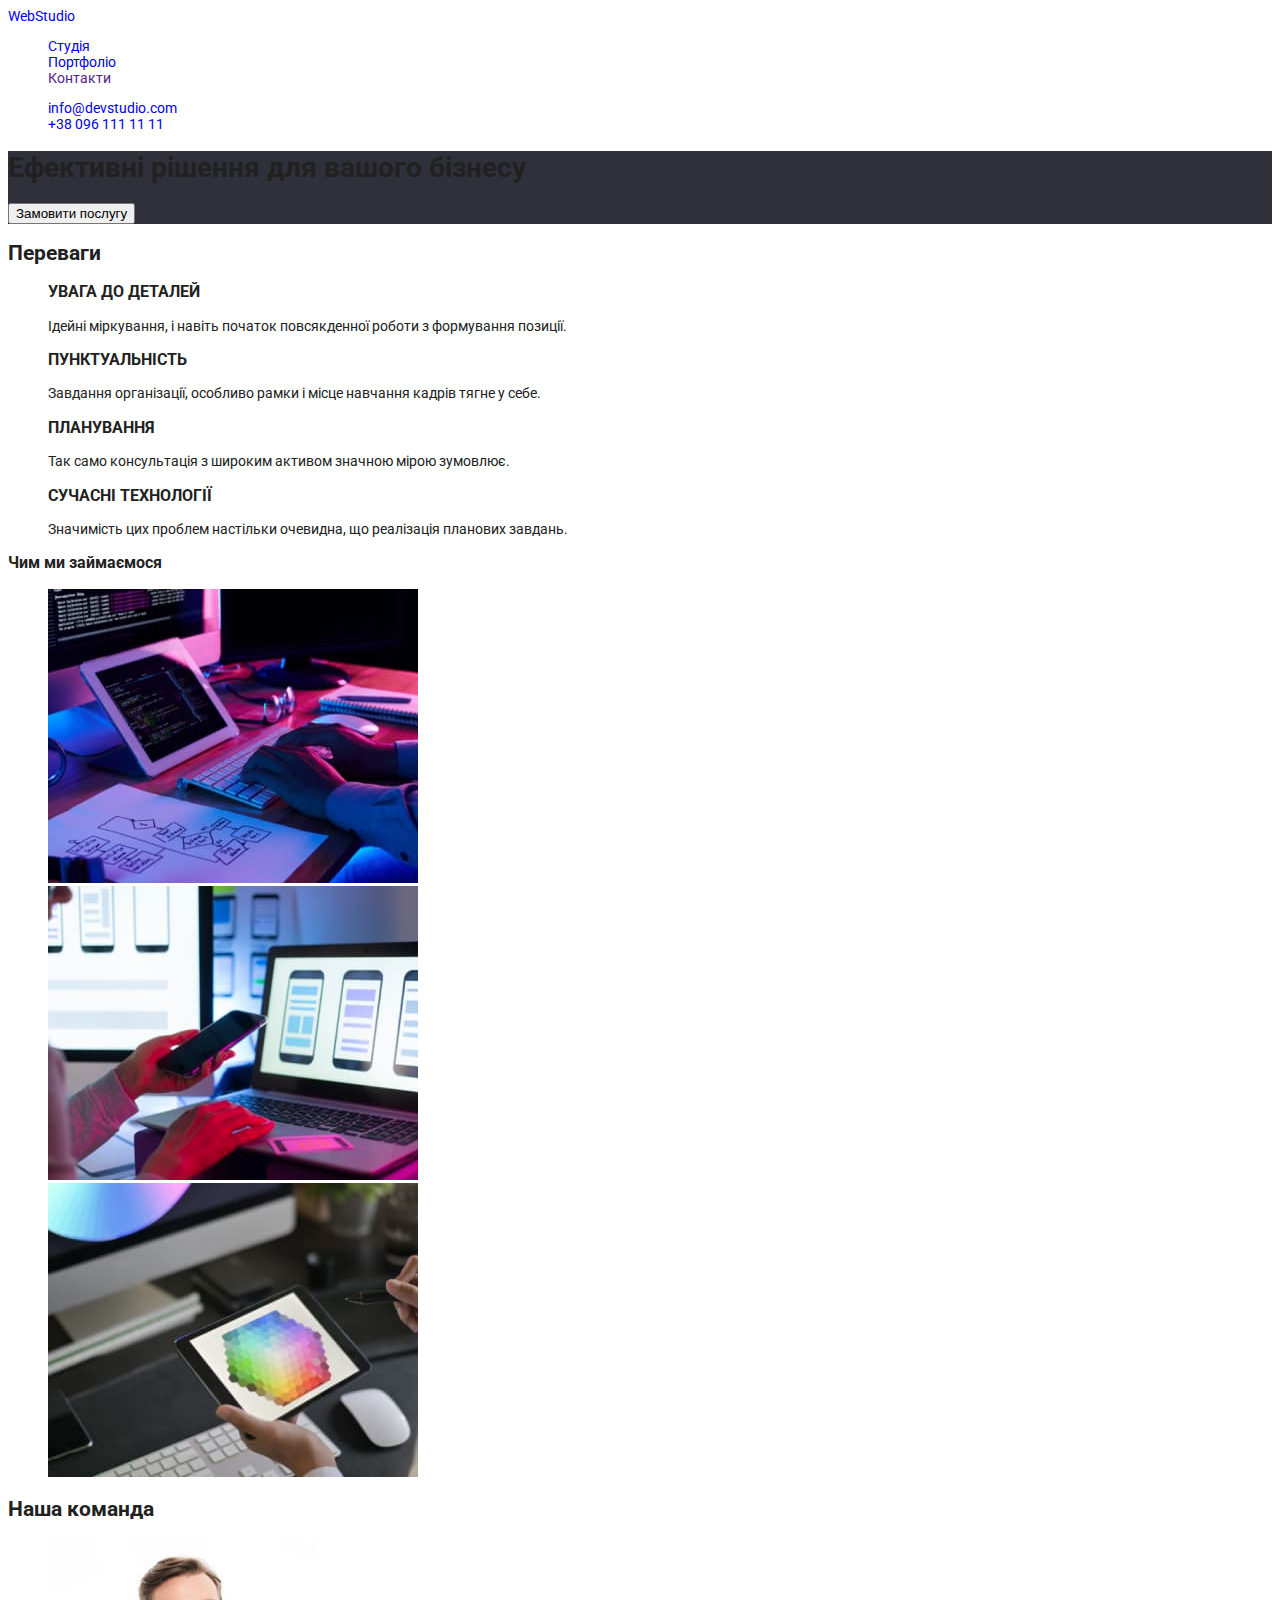
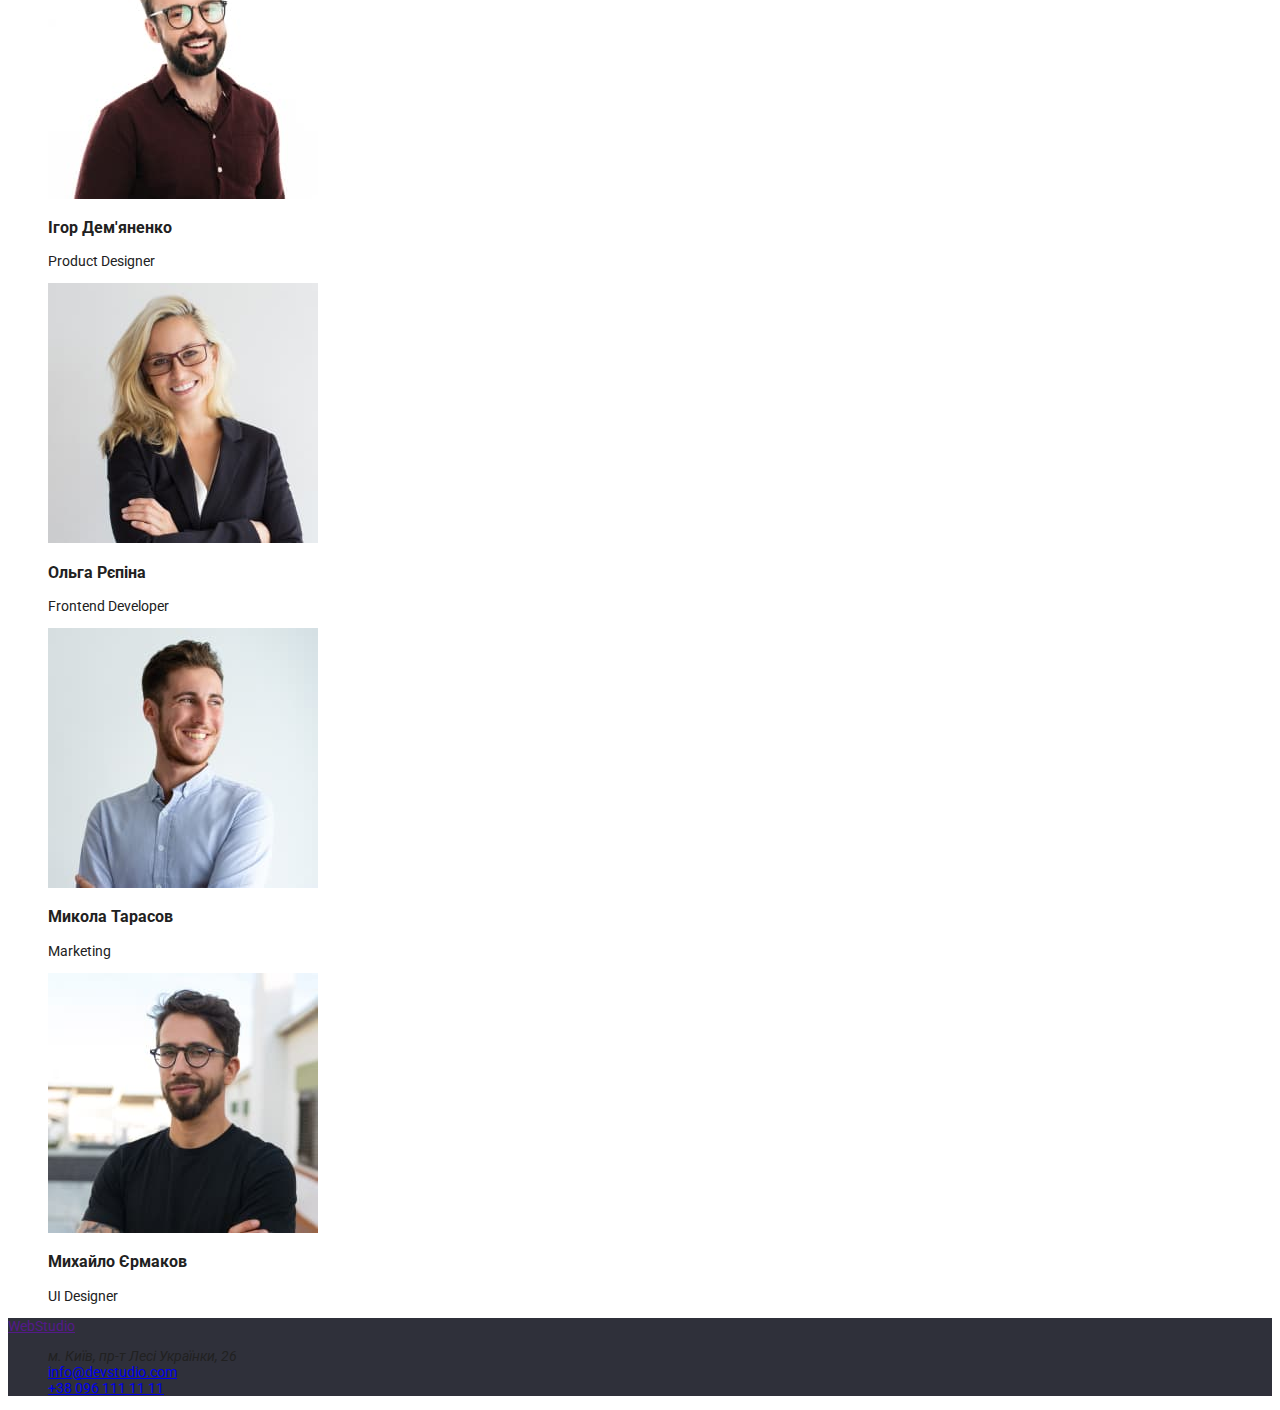
<file: index.html>
<!DOCTYPE html>
<html lang="ru">
  <head>
    <meta charset="UTF-8" />
    <meta http-equiv="X-UA-Compatible" content="IE=edge" />
    <meta name="viewport" content="width=device-width, initial-scale=1.0" />
    <title>WebStudio</title>
    <link rel="preconnect" href="https://fonts.googleapis.com" />
    <link rel="preconnect" href="https://fonts.gstatic.com" crossorigin />
    <link
      href="https://fonts.googleapis.com/css2?family=Raleway:wght@700&family=Roboto:wght@400;500;700;900&display=swap"
      rel="stylesheet"
    />
    <link rel="stylesheet" href="./css/styles.css" />
  </head>
  <body>
    <!-- Header -->
    <header class="header">
      <a class="link logo" href="./index.html">Web<span>Studio</span></a>
      <nav class="">
        <ul class="list">
          <li>
            <a class="link" href="./index.html">Студія</a>
          </li>
          <li class="">
            <a class="link" href="./portfolio.html">Портфоліо</a>
          </li>
          <li class="">
            <a class="link" href="">Контакти</a>
          </li>
        </ul>
      </nav>
      <ul class="list">
        <li>
          <a class="link" href="mailto:info@devstudio.com"
            >info@devstudio.com</a
          >
        </li>
        <li><a class="link" href="tel:+380961111111">+38 096 111 11 11</a></li>
      </ul>
    </header>
    <!-- Main -->
    <main>
      <!-- Hero -->
      <section class="section">
        <div class="hero">
          <h1>Ефективні рішення для вашого бізнесу</h1>
          <button class="button" type="button">Замовити послугу</button>
        </div>
      </section>
      <!-- Переваги -->
      <section class="section">
        <h2>Переваги</h2>
        <ul class="list">
          <li>
            <h3>УВАГА ДО ДЕТАЛЕЙ</h3>
            <p>
              Ідейні міркування, і навіть початок повсякденної роботи з
              формування позиції.
            </p>
          </li>
          <li>
            <h3>ПУНКТУАЛЬНІСТЬ</h3>
            <p>
              Завдання організації, особливо рамки і місце навчання кадрів тягне
              у себе.
            </p>
          </li>
          <li>
            <h3>ПЛАНУВАННЯ</h3>
            <p>
              Так само консультація з широким активом значною мірою зумовлює.
            </p>
          </li>
          <li>
            <h3>СУЧАСНІ ТЕХНОЛОГІЇ</h3>
            <p>
              Значимість цих проблем настільки очевидна, що реалізація планових
              завдань.
            </p>
          </li>
        </ul>
      </section>
      <!-- Чим ми займаємось -->
      <section class="section">
        <h3>Чим ми займаємося</h3>
        <ul class="list">
          <li>
            <img src="./images/doing1.jpg" alt="Разробка ВебСайта" />
          </li>
          <li>
            <img src="./images/doing2.jpg" alt="Мобільні додатки" />
          </li>
          <li>
            <img src="./images/doing3.jpg" alt="Дізайн" />
          </li>
        </ul>
      </section>
      <!-- Команда -->
      <section class="section">
        <h2>Наша команда</h2>
        <ul class="list">
          <li>
            <img src="./images/team1.jpg" alt="Ігор Дем'яненко" />
            <h3>Ігор Дем'яненко</h3>
            <p>Product Designer</p>
          </li>
          <li>
            <img src="./images/team2.jpg" alt="Ольга Рєпіна" />
            <h3>Ольга Рєпіна</h3>
            <p>Frontend Developer</p>
          </li>
          <li>
            <img src="./images/team3.jpg" alt="Микола Тарасов" />
            <h3>Микола Тарасов</h3>
            <p>Marketing</p>
          </li>
          <li>
            <img src="./images/team4.jpg" alt="Михайло Єрмаков" />
            <h3>Михайло Єрмаков</h3>
            <p>UI Designer</p>
          </li>
        </ul>
      </section>
      <!-- Footer -->
      <footer class="footer">
        <a href="">WebStudio</a>
        <ul class="list">
          <li><address>м. Київ, пр-т Лесі Українки, 26</address></li>
          <li><a href="mailto:info@devstudio.com">info@devstudio.com</a></li>
          <li><a href="tel:+380961111111">+38 096 111 11 11</a></li>
        </ul>
      </footer>
    </main>
  </body>
</html>
</file>
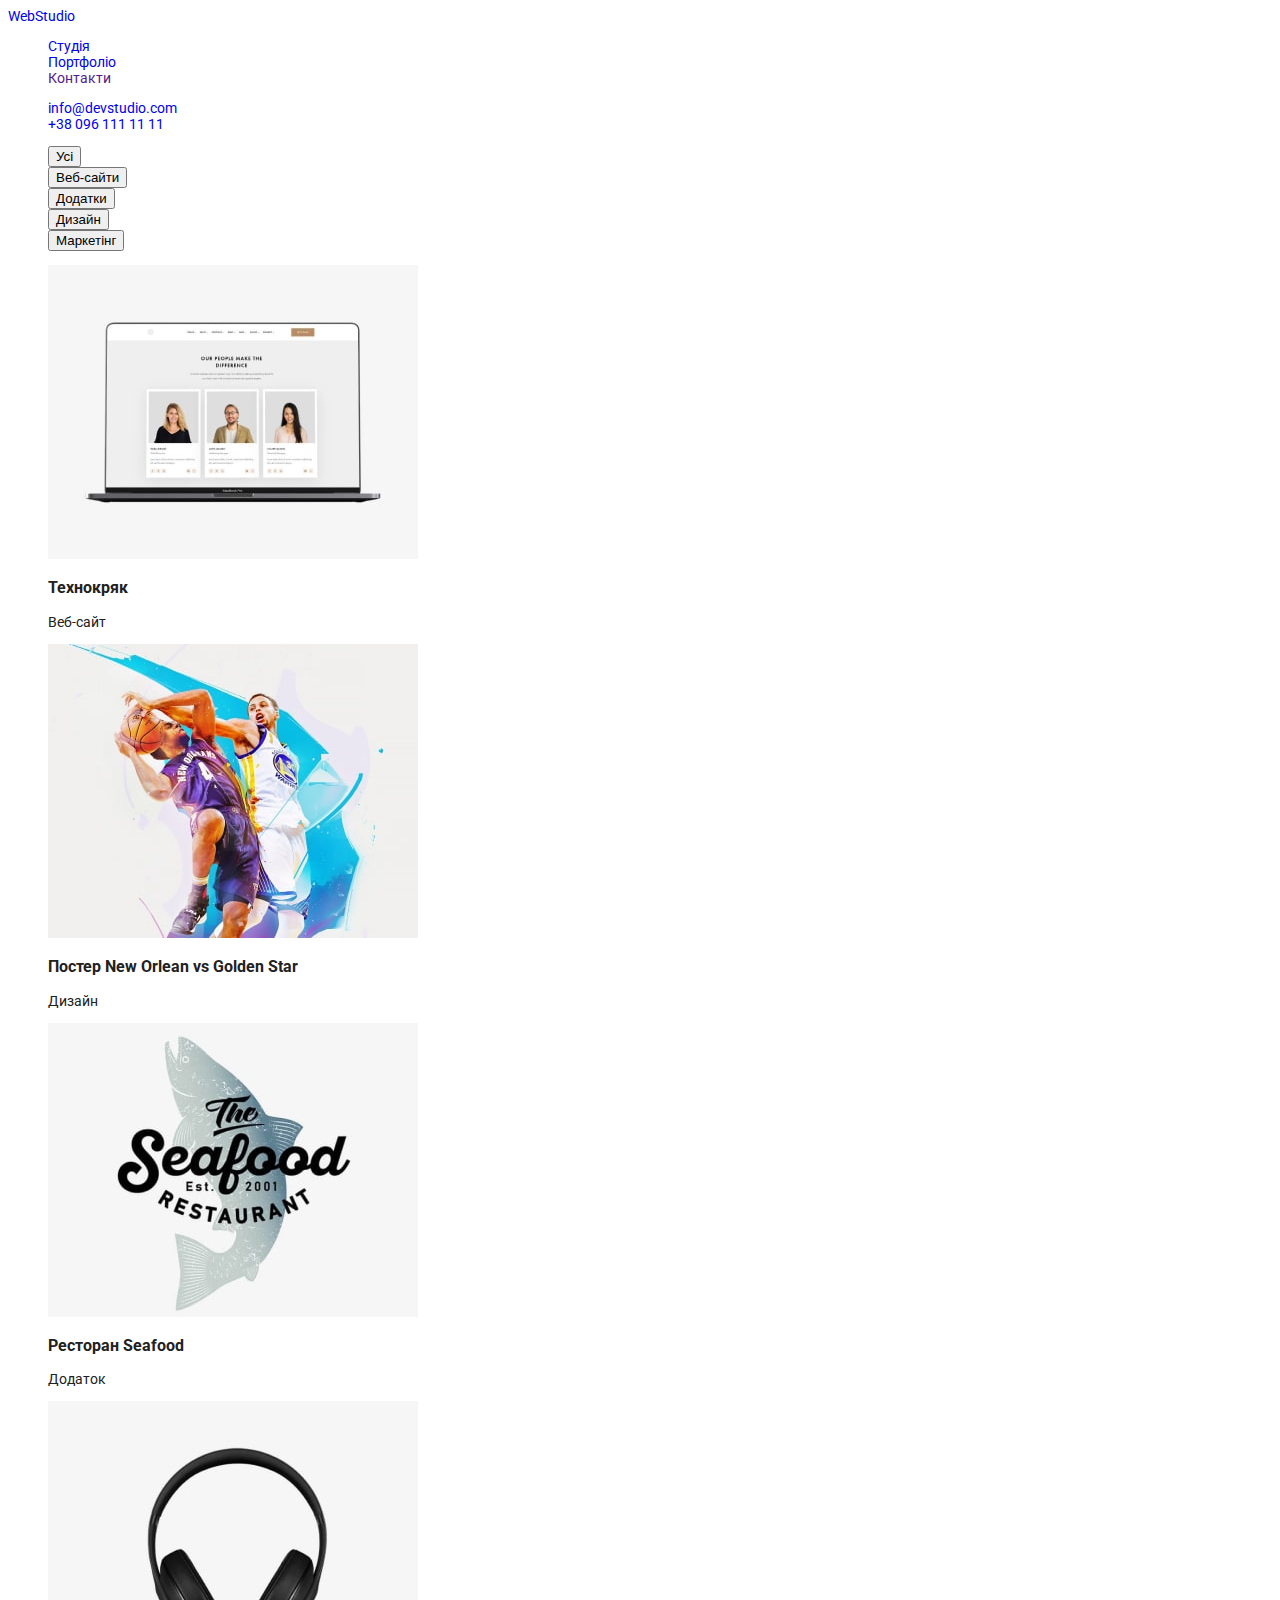
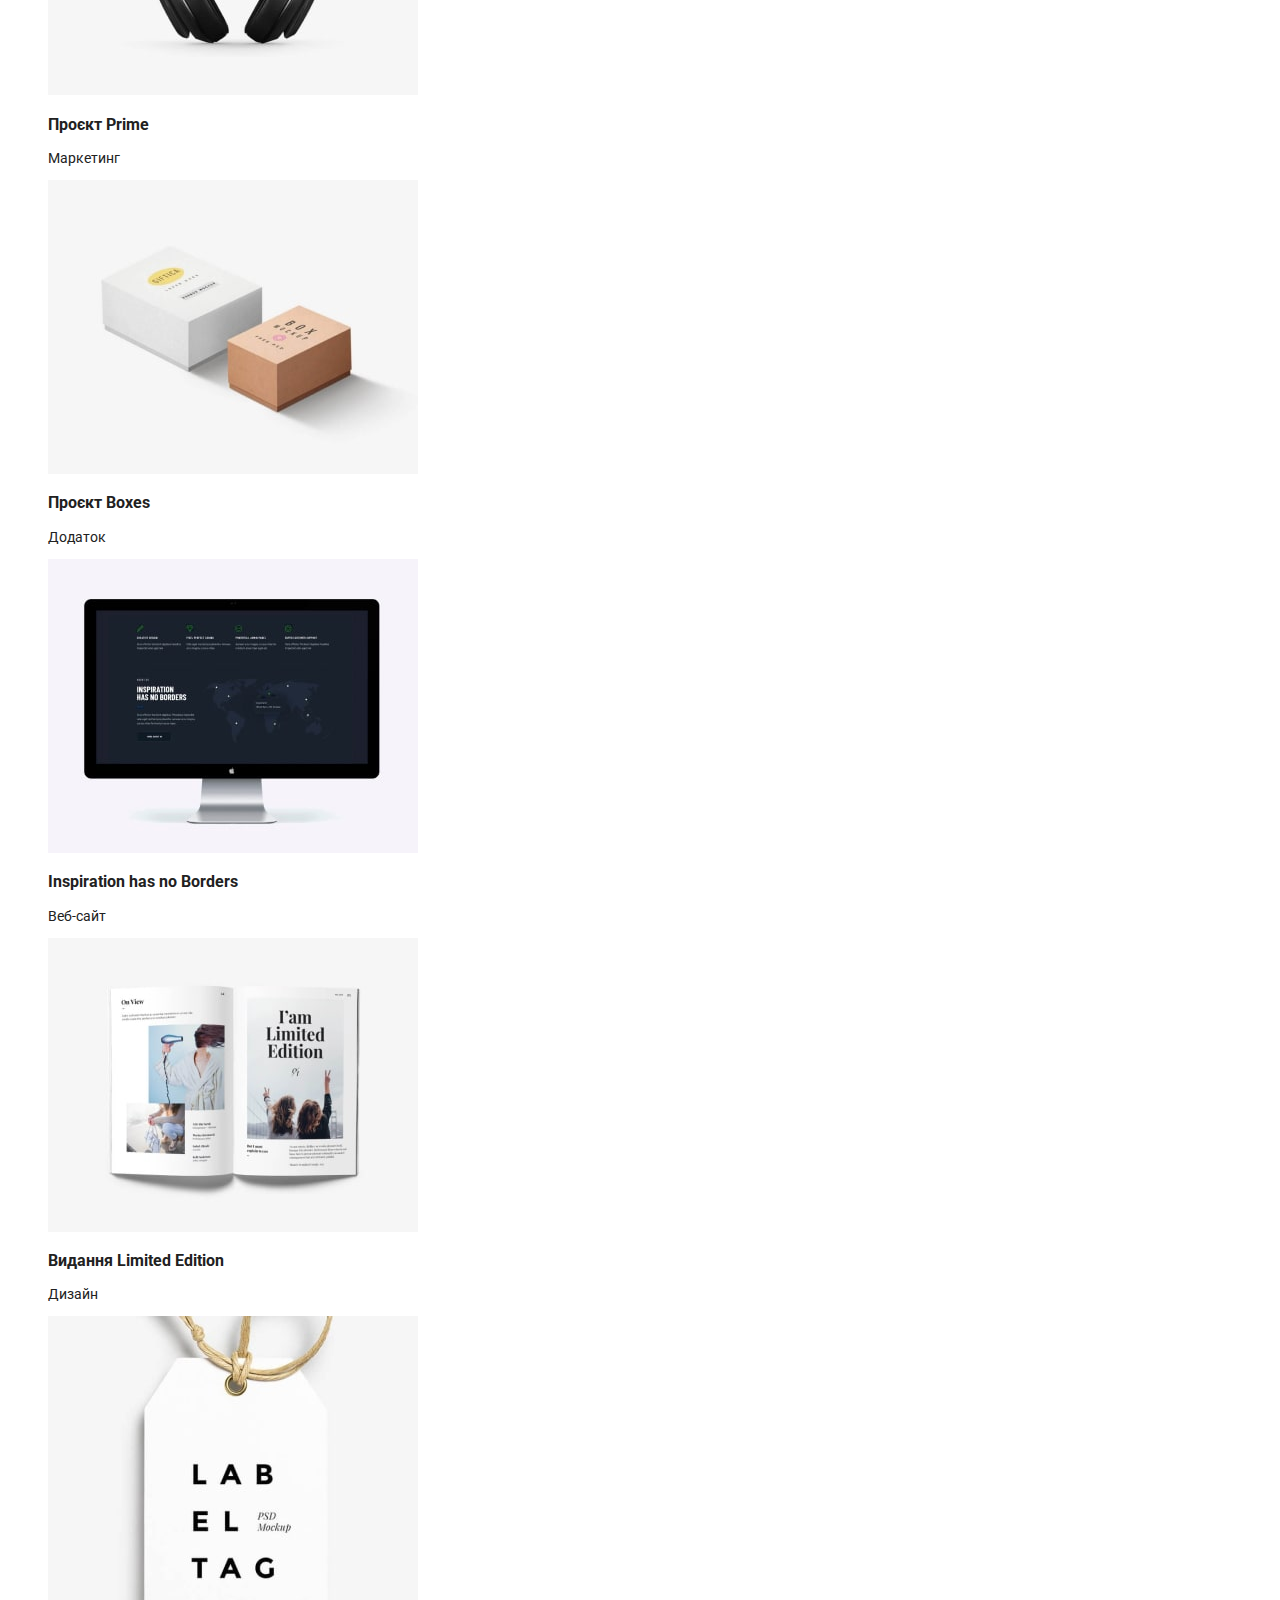
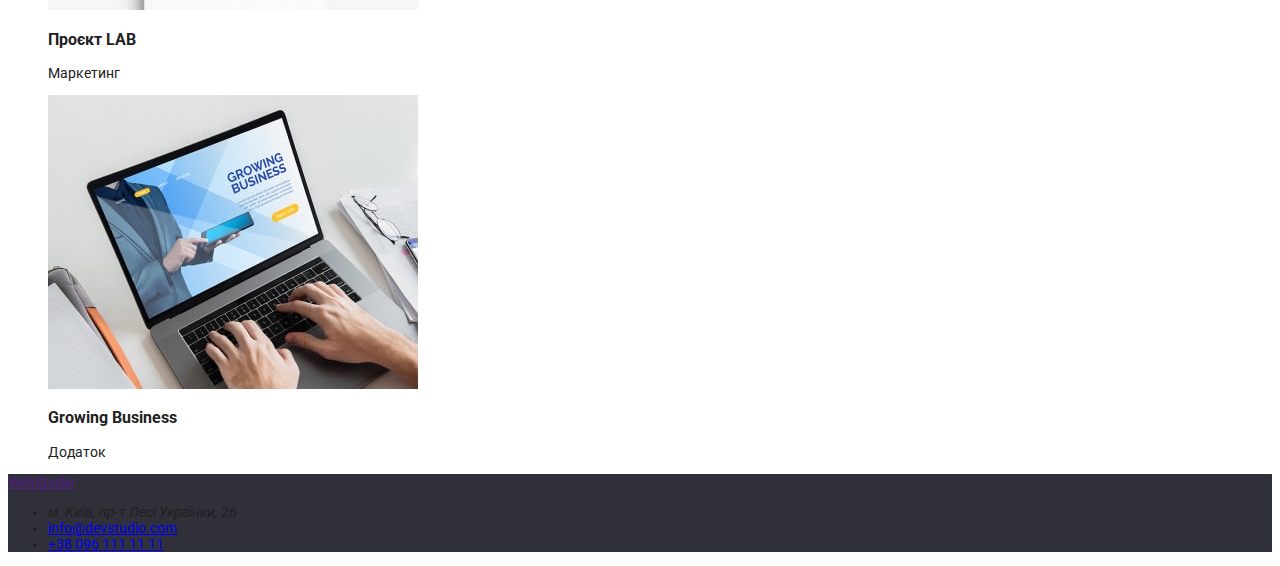
<file: portfolio.html>
<!DOCTYPE html>
<html lang="ru">
  <head>
    <meta charset="UTF-8" />
    <meta http-equiv="X-UA-Compatible" content="IE=edge" />
    <meta name="viewport" content="width=device-width, initial-scale=1.0" />
    <title>WebStudio</title>
    <link rel="preconnect" href="https://fonts.googleapis.com" />
    <link rel="preconnect" href="https://fonts.gstatic.com" crossorigin />
    <link
      href="https://fonts.googleapis.com/css2?family=Raleway:wght@700&family=Roboto:wght@400;500;700;900&display=swap"
      rel="stylesheet"
    />
    <link rel="stylesheet" href="./css/styles.css" />
  </head>
  <body>
    <!-- Header -->
    <header class="header">
      <a class="link" href="./index.html" class="logo">WebStudio</a>
      <nav class="">
        <ul class="list">
          <li>
            <a class="link" href="./index.html">Студія</a>
          </li>
          <li class="">
            <a class="link" href="./portfolio.html">Портфоліо</a>
          </li>
          <li class="">
            <a class="link" href="">Контакти</a>
          </li>
        </ul>
      </nav>
      <ul class="list">
        <li>
          <a class="link" href="mailto:info@devstudio.com"
            >info@devstudio.com</a
          >
        </li>
        <li><a class="link" href="tel:+380961111111">+38 096 111 11 11</a></li>
      </ul>
    </header>
    <!-- Main -->
    <main>
      <!-- Portfolio filter -->
      <section class="section">
        <ul class="list">
          <li class="">
            <button class="button" type="button" class="">Усі</button>
          </li>
          <li class="">
            <button class="button" type="button" class="">Веб-сайти</button>
          </li>
          <li class="">
            <button class="button" type="button" class="">Додатки</button>
          </li>
          <li class="">
            <button class="button" type="button" class="">Дизайн</button>
          </li>
          <li class="">
            <button class="button" type="button" class="">Маркетінг</button>
          </li>
        </ul>
      </section>
      <!-- Section project -->
      <section class="section">
        <ul class="list">
          <li class="">
            <a class="" href=""
              ><img
                src="./images/project1.jpg"
                alt="Отображение веб-сайта"
                width="370"
                height="294"
            /></a>
            <h3 class="">Технокряк</h3>
            <p class="">Веб-сайт</p>
          </li>
          <li class="">
            <a class="" href=""
              ><img
                src="./images/project2.jpg"
                alt="Отображение веб-сайта"
                width="370"
                height="294"
            /></a>
            <h3 class="">Постер New Orlean vs Golden Star</h3>
            <p class="">Дизайн</p>
          </li>
          <li class="">
            <a class="" href=""
              ><img
                src="./images/project3.jpg"
                alt="Отображение веб-сайта"
                width="370"
                height="294"
            /></a>
            <h3 class="">Ресторан Seafood</h3>
            <p class="">Додаток</p>
          </li>
          <li class="">
            <a class="" href=""
              ><img
                src="./images/project4.jpg"
                alt="Отображение веб-сайта"
                width="370"
                height="294"
            /></a>
            <h3 class="">Проєкт Prime</h3>
            <p class="">Маркетинг</p>
          </li>
          <li class="">
            <a class="" href=""
              ><img
                src="./images/project5.jpg"
                alt="Отображение веб-сайта"
                width="370"
                height="294"
            /></a>
            <h3 class="">Проєкт Boxes</h3>
            <p class="">Додаток</p>
          </li>
          <li class="">
            <a class="" href=""
              ><img
                src="./images/project6.jpg"
                alt="Отображение веб-сайта"
                width="370"
                height="294"
            /></a>
            <h3 class="">Inspiration has no Borders</h3>
            <p class="">Веб-сайт</p>
          </li>
          <li class="">
            <a class="" href=""
              ><img
                src="./images/project7.jpg"
                alt="Отображение веб-сайта"
                width="370"
                height="294"
            /></a>
            <h3 class="">Видання Limited Edition</h3>
            <p class="">Дизайн</p>
          </li>
          <li class="">
            <a class="" href=""
              ><img
                src="./images/project8.jpg"
                alt="Отображение веб-сайта"
                width="370"
                height="294"
            /></a>
            <h3 class="">Проєкт LAB</h3>
            <p class="">Маркетинг</p>
          </li>
          <li class="">
            <a class="" href=""
              ><img
                src="./images/project9.jpg"
                alt="Отображение веб-сайта"
                width="370"
                height="294"
            /></a>
            <h3 class="">Growing Business</h3>
            <p class="">Додаток</p>
          </li>
        </ul>
      </section>
    </main>
    <!-- Footer -->
    <footer class="footer">
      <a href="">WebStudio</a>
      <ul>
        <li><address>м. Київ, пр-т Лесі Українки, 26</address></li>
        <li><a href="mailto:info@devstudio.com">info@devstudio.com</a></li>
        <li><a href="tel:+380961111111">+38 096 111 11 11</a></li>
      </ul>
    </footer>
  </body>
</html>
</file>
<file: css/styles.css>
/* цвет основного текста #212121 */
/* вторичный цвет текста #757575 */
/* белый #FFFFFF */
/* вторичный цвет фона #F5F4FA */
/* акцент #2196F3 */
/* фон шапки и подвала #2F303A */
/* цвет контактов в footer rgba(255, 255, 255, 0.6); */
/* вторичный цвет кнопки героя #188CE8 */

:root {
  --background-color: #ffffff;
  --second-background-color: #f5f4fa;
  --header-and-footer-color: #2f303a;
  --primary-text-color: #212121;
  --title-text-cilor: #757575;
  --accent-color: #2196f3;
  --text-contact-footer: rgba(255, 255, 255, 0.6);
  --secod-accent-color: #188ce8;
}

body {
  background-color: var(--background-color);
  color: var(--primary-text-color);
  font-family: 'Roboto', sans-serif;
  font-size: 14px;
}

.logo,
.link {
  text-decoration: none;
}

.list {
  list-style: none;
}

.hero,
.footer {
  background-color: var(--header-and-footer-color);
}

.button {
  cursor: pointer;
}

.section-title {
  font-weight: 700;
  font-size: 36px;
  line-height: 1.16;
}
</file>
